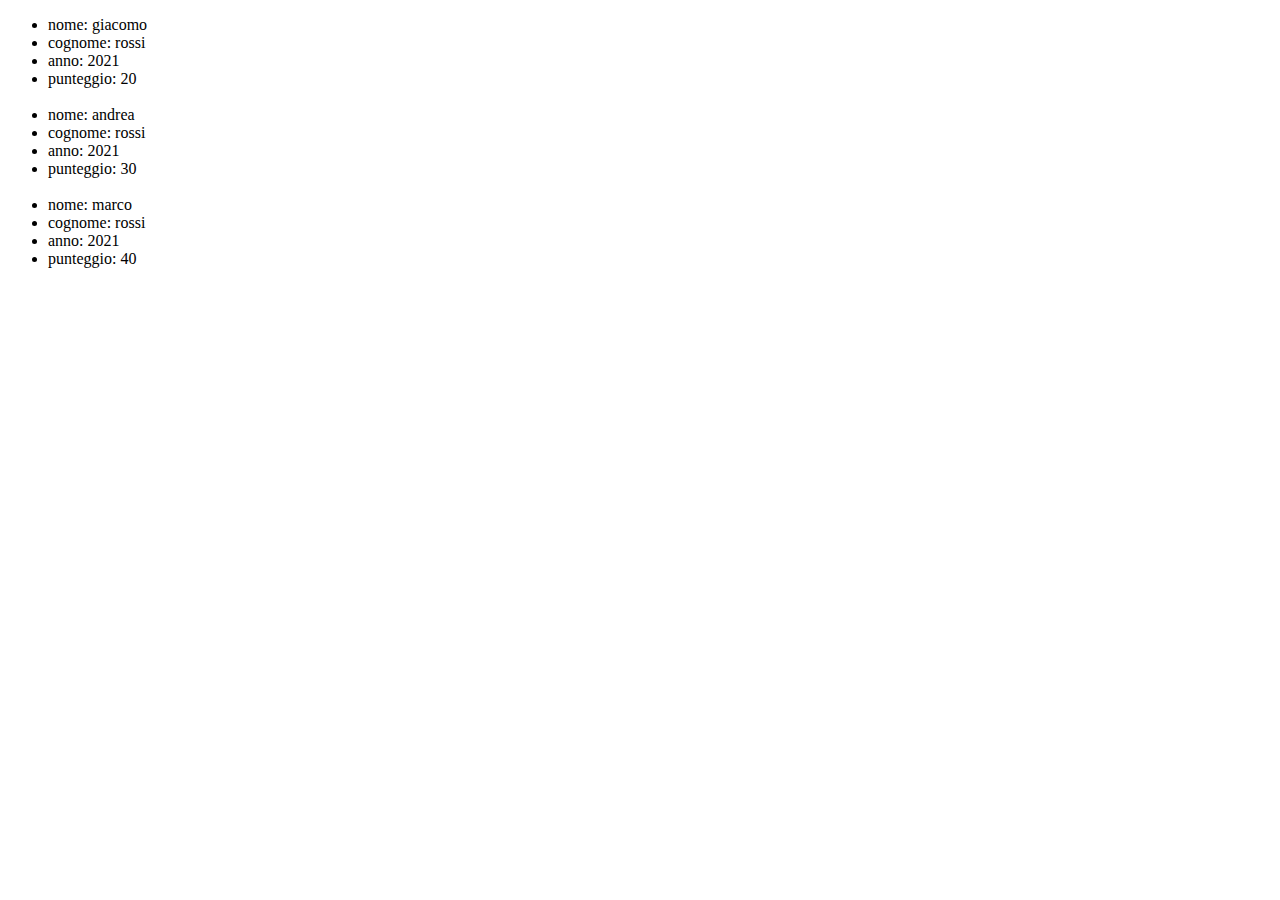
<file: snack3/index.html>
<!DOCTYPE html>
<html lang="en">

<head>
    <meta charset="UTF-8">
    <meta http-equiv="X-UA-Compatible" content="IE=edge">
    <meta name="viewport" content="width=device-width, initial-scale=1.0">
    <title>Document</title>
</head>

<body>
    <div>
        <ul id="gamers"></ul>
    </div>

    <script src="script.js"></script>
</body>

</html>
</file>
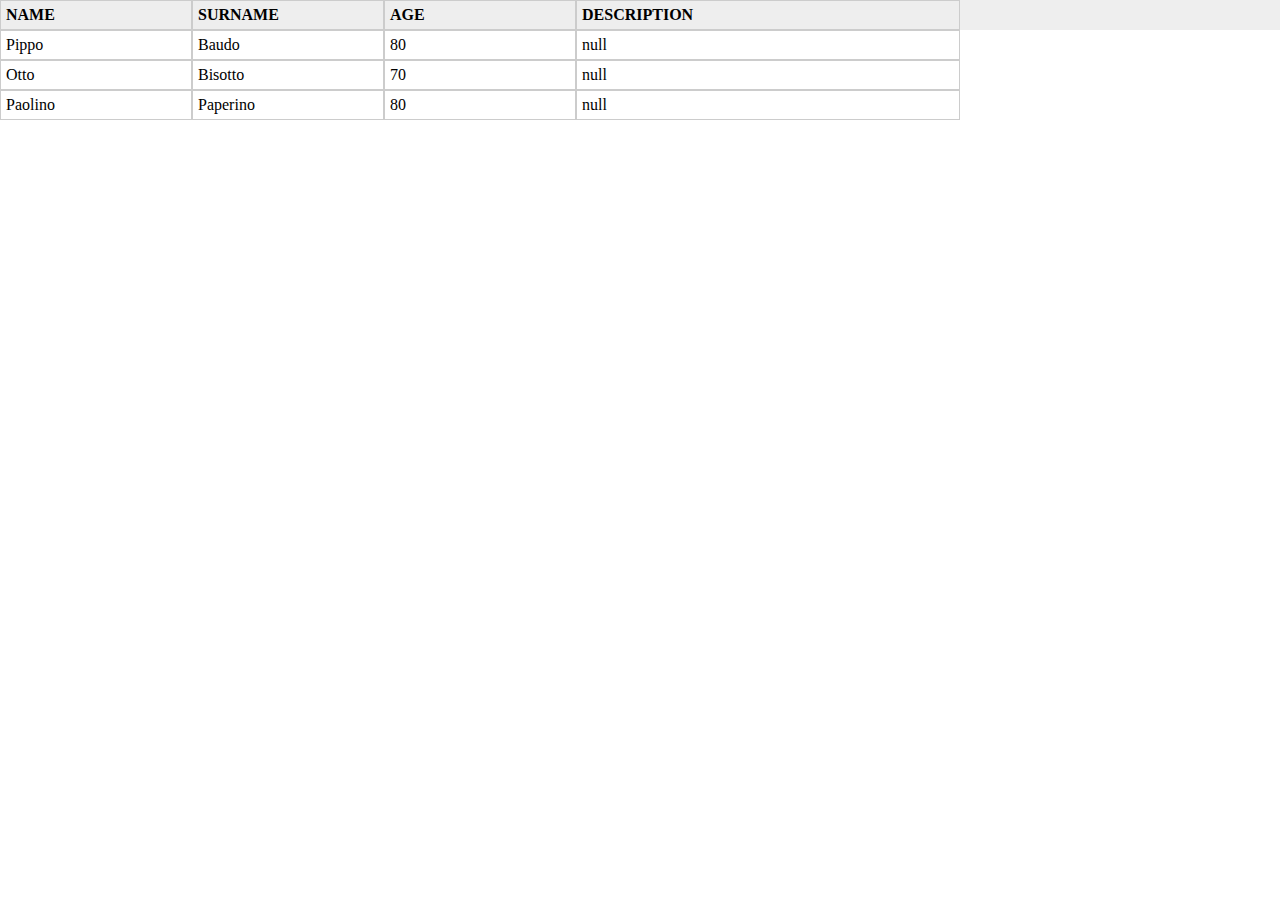
<file: snack4/index.html>
<!DOCTYPE html>
<html lang="en">

<head>
    <meta charset="UTF-8">
    <meta http-equiv="X-UA-Compatible" content="IE=edge">
    <meta name="viewport" content="width=device-width, initial-scale=1.0">
    <title>Document</title>
    <link rel="stylesheet" href="style.css">
</head>

<body>
    <div class="table-container"></div>

    <script src="script.js"></script>
</body>

</html>
</file>
<file: snack4/style.css>
*{
box-sizing: border-box;
margin: 0;
padding: 0;
}

ul {
list-style: none;
display: flex;
}

ul:first-child{
font-weight: bold;
background-color: #eee;
}

li {
border: 1px solid #ccc;
flex-basis: 15%;
padding: 5px;
}

li:last-child {
flex-basis: 30%;
}
</file>
